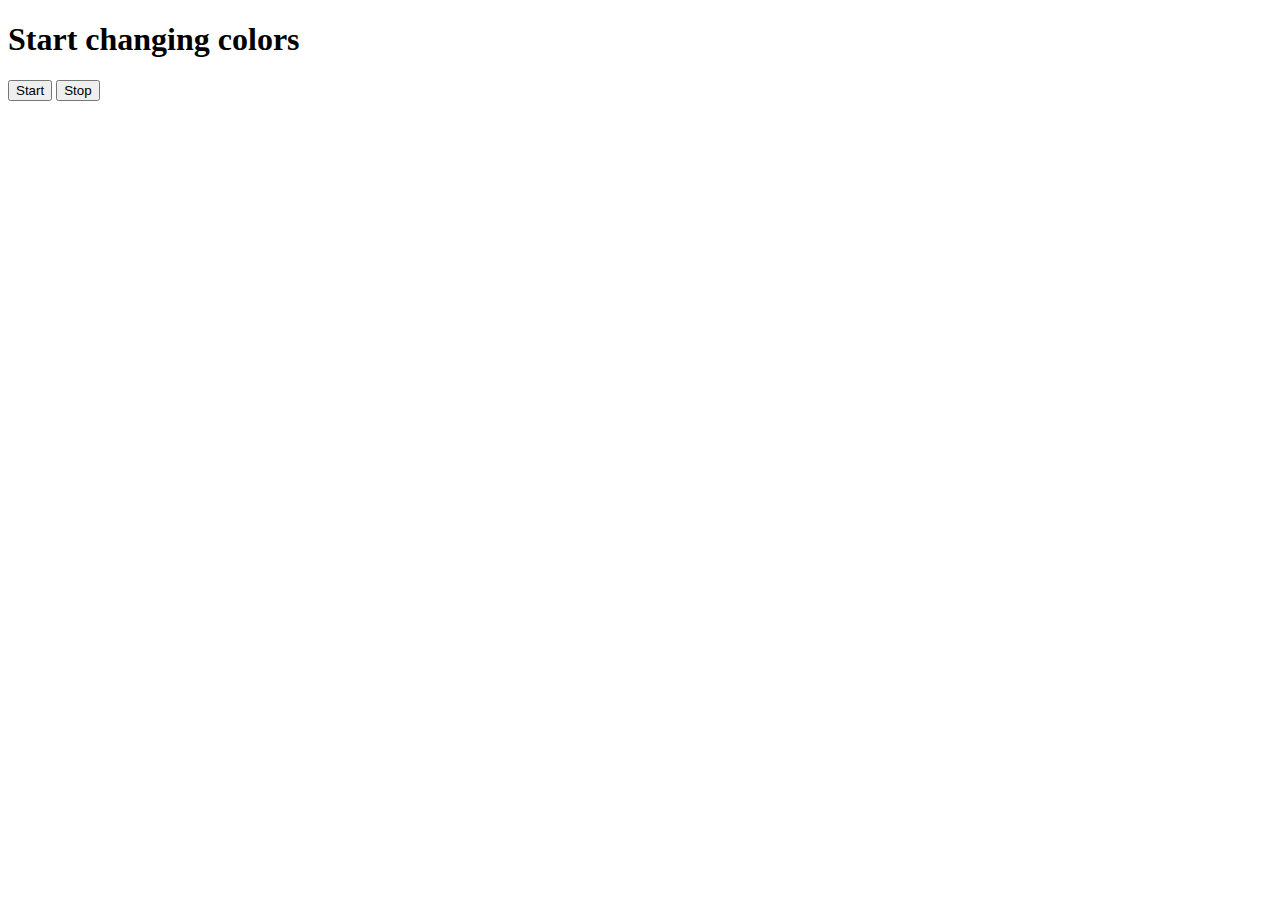
<file: projects/5-bgColor/index.html>
<!DOCTYPE html>
<html lang="en">
<head>
    <meta charset="UTF-8">
    <meta name="viewport" content="width=device-width, initial-scale=1.0">
    <title>Document</title>
    <h1>Start changing colors</h1>
    <button id="start">Start</button>
    <button id="stop">Stop</button>
</head>
<body>
   <script>
    function randomColor(){
        const hex = '0123456789ABCDEF'
      let color = '#'
        for(let i=0;i<6;i++)
    {
          color+=hex[Math.floor(Math.random()*16)];
    }
    return color;
}
let intervalId = null;
    const startGeneratingColor = function(){
        if (intervalId === null) { // Prevent multiple intervals from stacking
                intervalId = setInterval(() => {
                    document.body.style.backgroundColor = randomColor(); // Fixed property
                }, 1000);
            }     
    }
    const stopGeneratingColor = function(){
        clearInterval(intervalId)
        intervalId = null
    }
    document.querySelector('#start').addEventListener('click',
        startGeneratingColor
    )
    document.querySelector('#stop').addEventListener('click',
        stopGeneratingColor
    )

    
    
   </script>

</body>
</html>
</file>
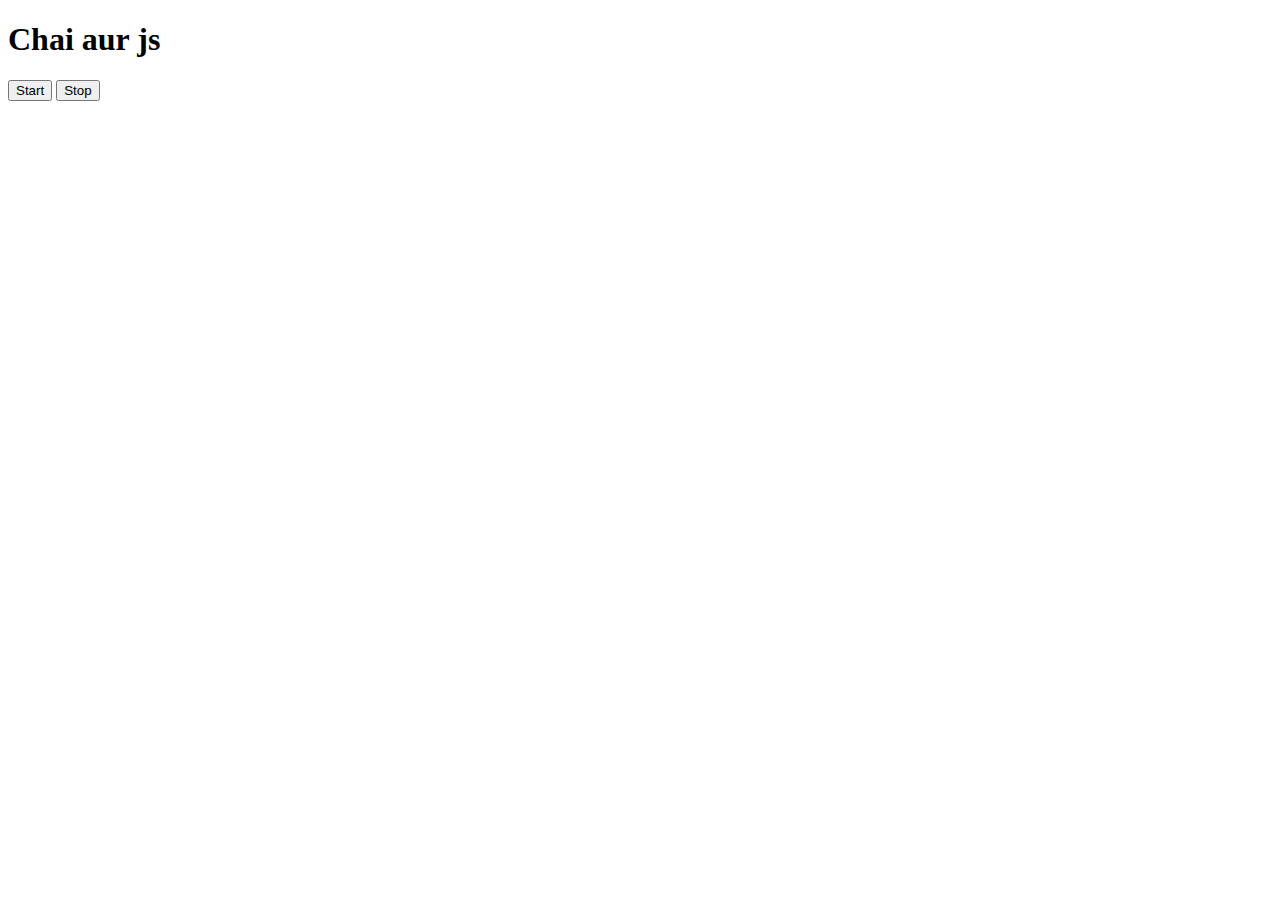
<file: interval.html>
<!DOCTYPE html>
<html lang="en">
<head>
    <meta charset="UTF-8">
    <meta name="viewport" content="width=device-width, initial-scale=1.0">
    <title>Document</title>
    <h1>Chai aur js</h1>
    <button id="start">Start</button> 
    <button id="stop">Stop</button> 
</head>
<body>
    <script>
    const sayDate = function(str)
    {
        console.log(str,Date.now())
    }
    const intervalId = setInterval(sayDate,1000,"hi")
    clearInterval(intervalId)

</script>
</body>
</html>
</file>
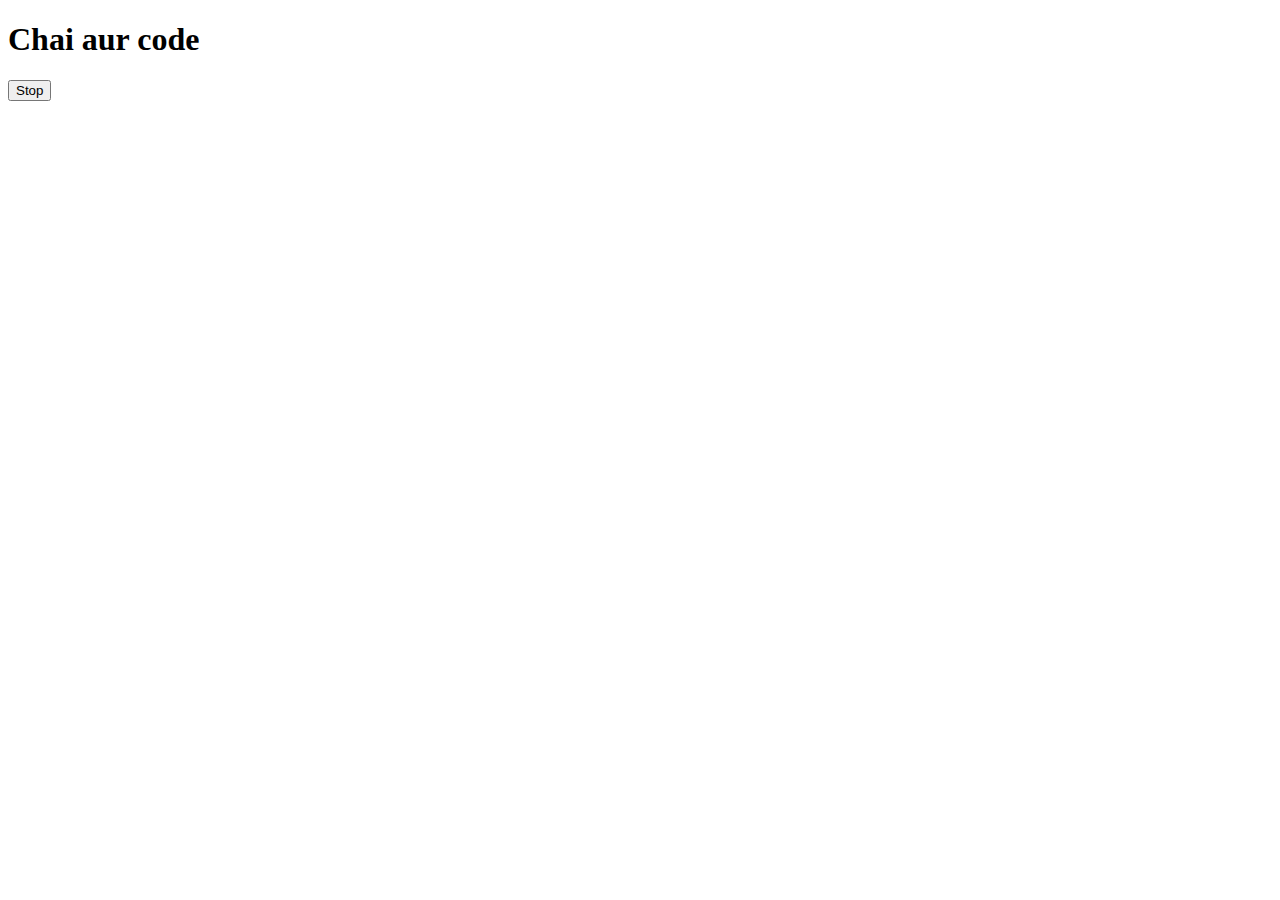
<file: timeout.html>
<!DOCTYPE html>
<html lang="en">
<head>
    <meta charset="UTF-8">
    <meta name="viewport" content="width=device-width, initial-scale=1.0">
    <title>Document</title>
    <h1>Chai aur code</h1>
    <button id="btn">Stop</button>
</head>
<body>
    <script>
        const sayHitesh = function(){
            console.log("Hitesh")
        }
        const changeText = function(){
            document.querySelector('h1').innerText = 'Best java series'
        }
        // setTimeout(sayHitesh,2000)
        const change = setTimeout(changeText,2000)
        // clearTimeout(changeText) 
        // it won't work because we didnt assign any variable to the setTimeout function
    //    clearTimeout(change)
    document.querySelector('#btn').addEventListener('click',function(){
        clearTimeout(change)
        console.log("STOPPED")
    })

    </script>
</body>
</html>
</file>
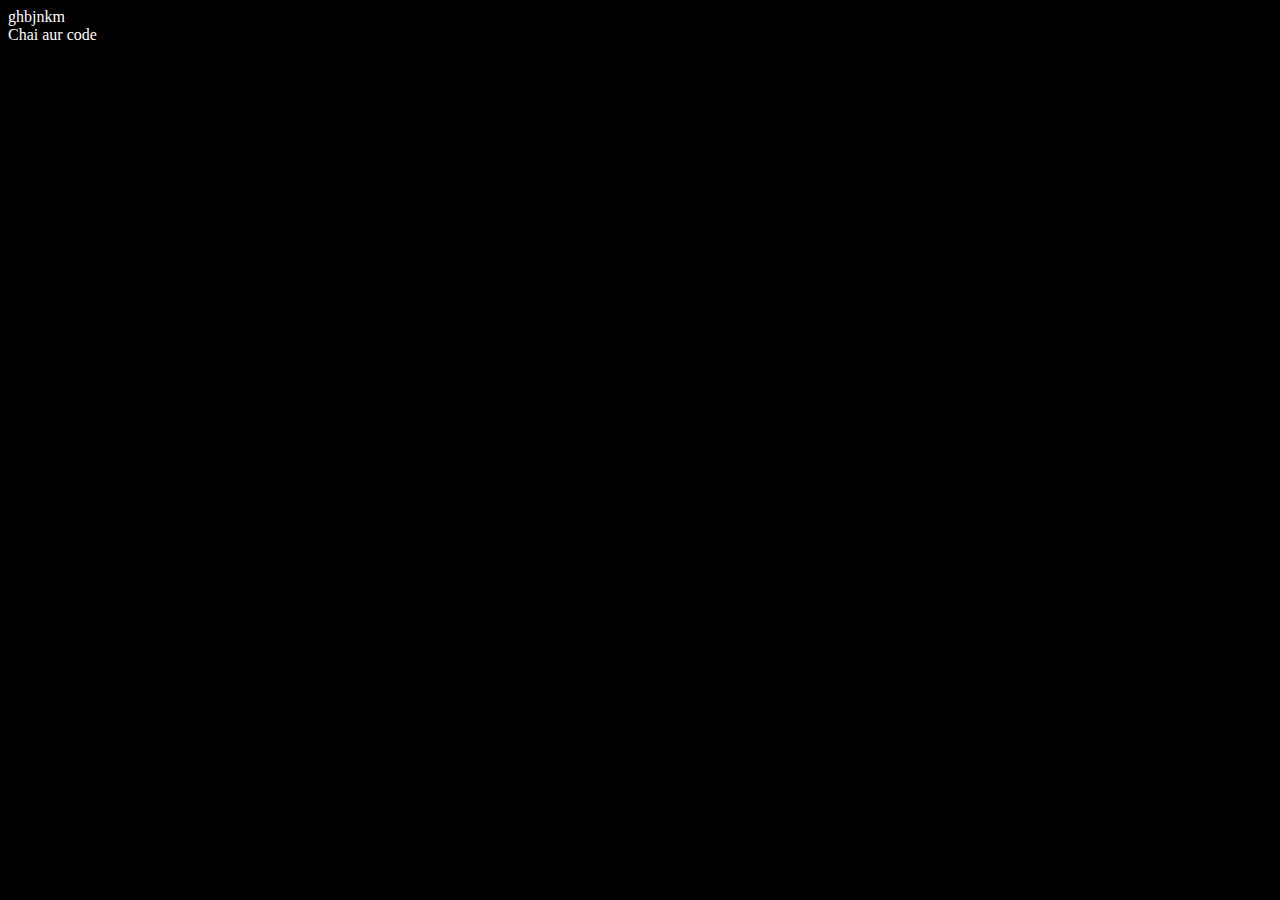
<file: basics/dom.html>
<!DOCTYPE html>
<html lang="en">
<head>
    <meta charset="UTF-8">
    <meta name="viewport" content="width=device-width, initial-scale=1.0">
    <title>Document</title>
</head>
<body style="background-color: black; color: white;">
    ghbjnkm
</body>
<script>
const div = document.createElement('div');
div.setAttribute("title","New title");
div.className = "Chai"
// setAttribute method will not overwrite already existing values but remaining methods like div.innerText,div.class will over write alreasy existing values
// div.innerText = "chai aur code"
const addText = document.createTextNode("Chai aur code")
div.appendChild(addText);
document.body.appendChild(div);


</script>
</html>
</file>
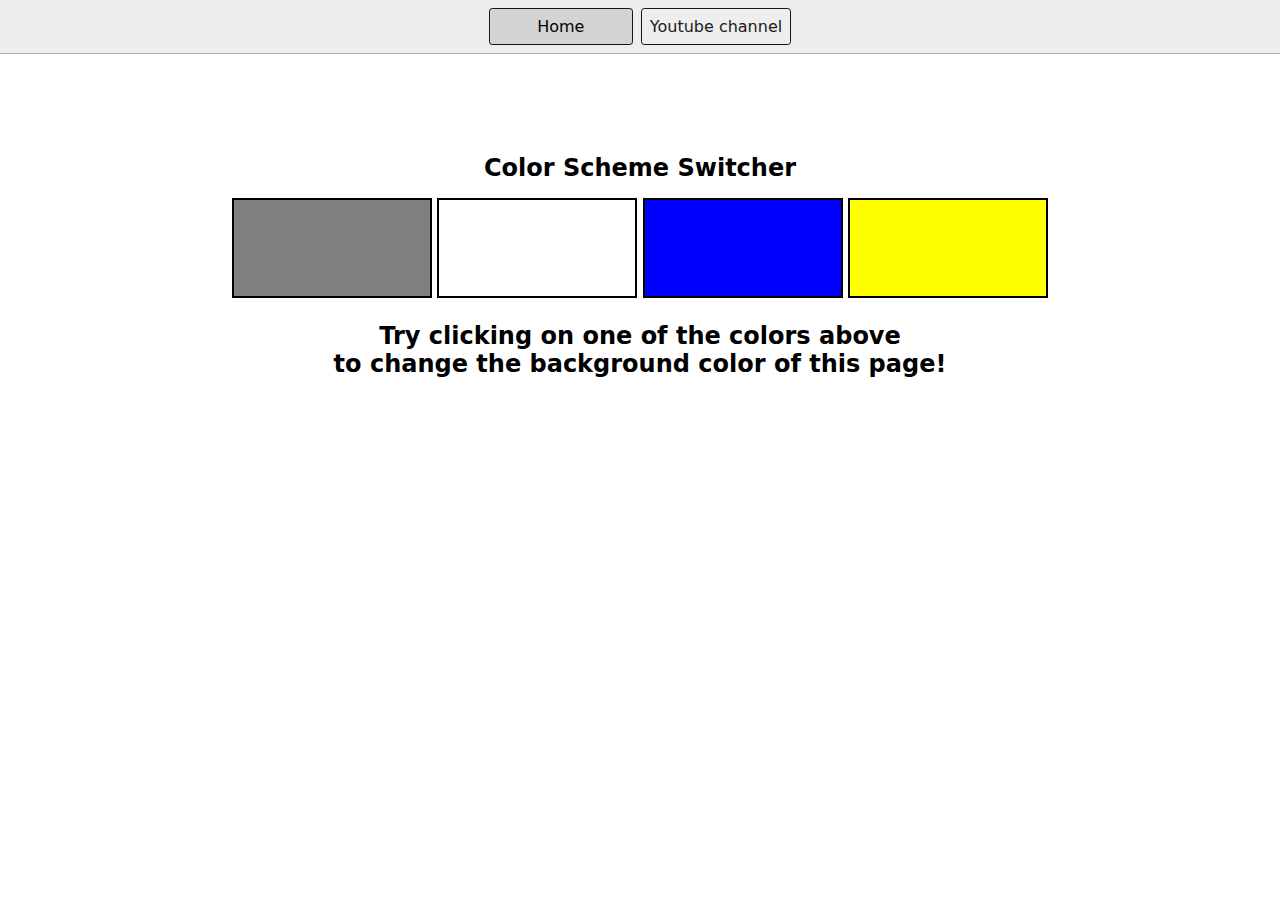
<file: projects/1-colorChanger/colorChanger.html>
<!DOCTYPE html>
<html lang="en">
  <head>
    <meta charset="UTF-8" />
    <meta name="viewport" content="width=device-width, initial-scale=1.0" />
    <meta http-equiv="X-UA-Compatible" content="ie=edge" />
    <link rel="stylesheet" href="cc.css" />
    <link rel="stylesheet" href="../styles.css" />
    <title>JavaScript Background Color Switcher</title>
  </head>
  <body>
    <nav>
      <a href="/" aria-current="page">Home</a>
      <a target="_blank" href="https://www.youtube.com/@chaiaurcode"
        >Youtube channel</a
      > 
    </nav>
    <div class="canvas">
      
      <h1>Color Scheme Switcher</h1>
      <span class="button" id="grey"></span>
      <span class="button" id="white"></span>
      <span class="button" id="blue"></span>
      <span class="button" id="yellow"></span>
      <h2>
        Try clicking on one of the colors above
        <span>to change the background color of this page!</span>
      </h2>
    </div>
    <script src="cc.js"></script>
  </body>
</html>
</file>
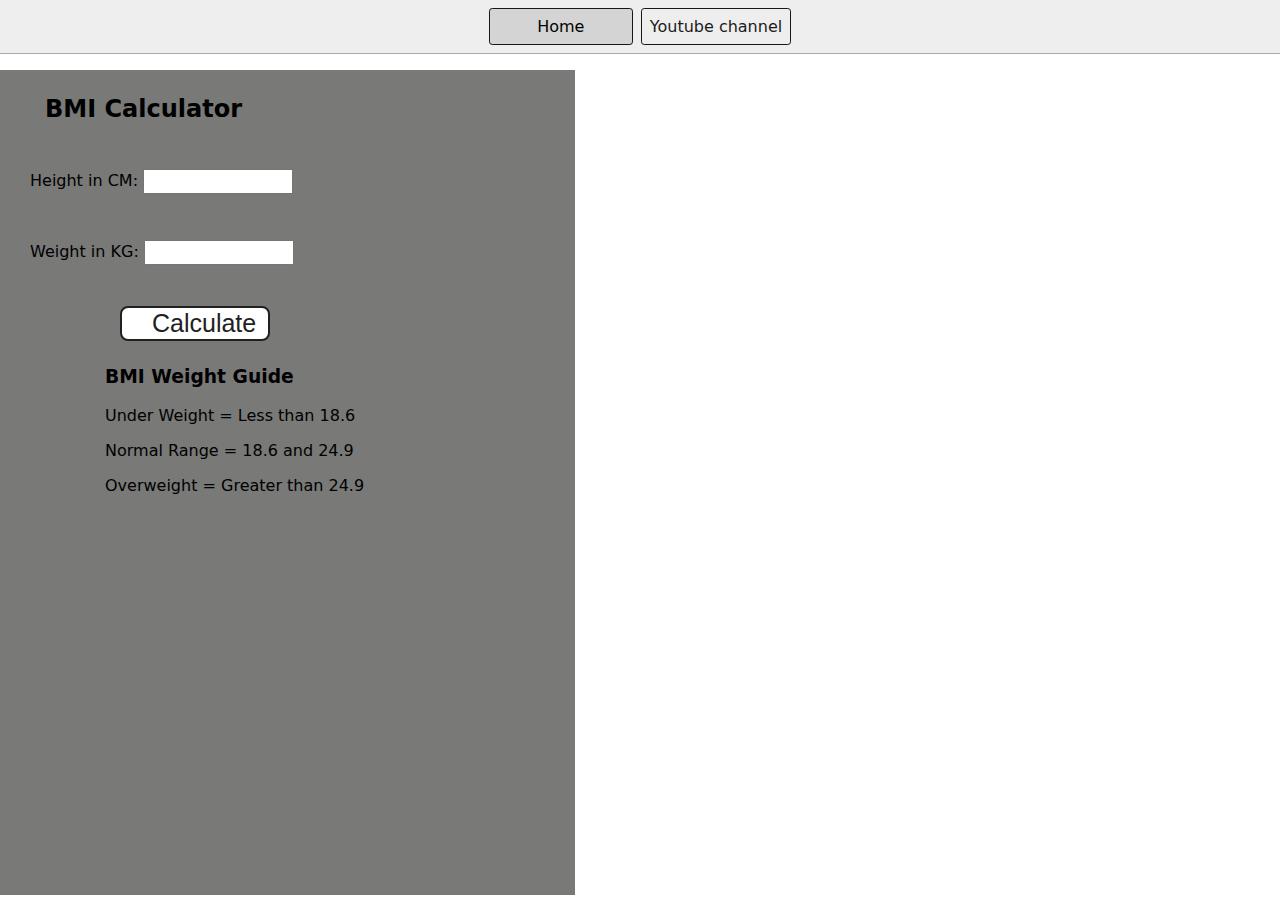
<file: projects/2-bmi/bmi.html>
<!DOCTYPE html>
<html lang="en">
  <head>
    <meta charset="UTF-8" />
    <meta name="viewport" content="width=device-width, initial-scale=1.0" />
    <meta http-equiv="X-UA-Compatible" content="ie=edge" />
    <link rel="stylesheet" href="bmi.css"/> 
    <link rel="stylesheet" href="../styles.css" />
    <title>BMI Calculator</title>
  </head>
  <body>
    <nav>
      <a href="/" aria-current="page">Home</a>
      <a target="_blank" href="https://www.youtube.com/@chaiaurcode"
        >Youtube channel</a
      >
    </nav>
    <div class="container">
      <h1>BMI Calculator</h1>
      <form>
        <p><label>Height in CM: </label><input type="text" id="height" /></p>
        <p><label>Weight in KG: </label><input type="text" id="weight" /></p>
        <button>Calculate</button>
        <div id="results"></div>
        <div id="weight-guide">
          <h3>BMI Weight Guide</h3>
          <p>Under Weight = Less than 18.6</p>
          <p>Normal Range = 18.6 and 24.9</p>
          <p>Overweight = Greater than 24.9</p>
        </div>
      </form>
    </div>
  </body>
  <script src="bmi.js"></script>
</html>
</file>
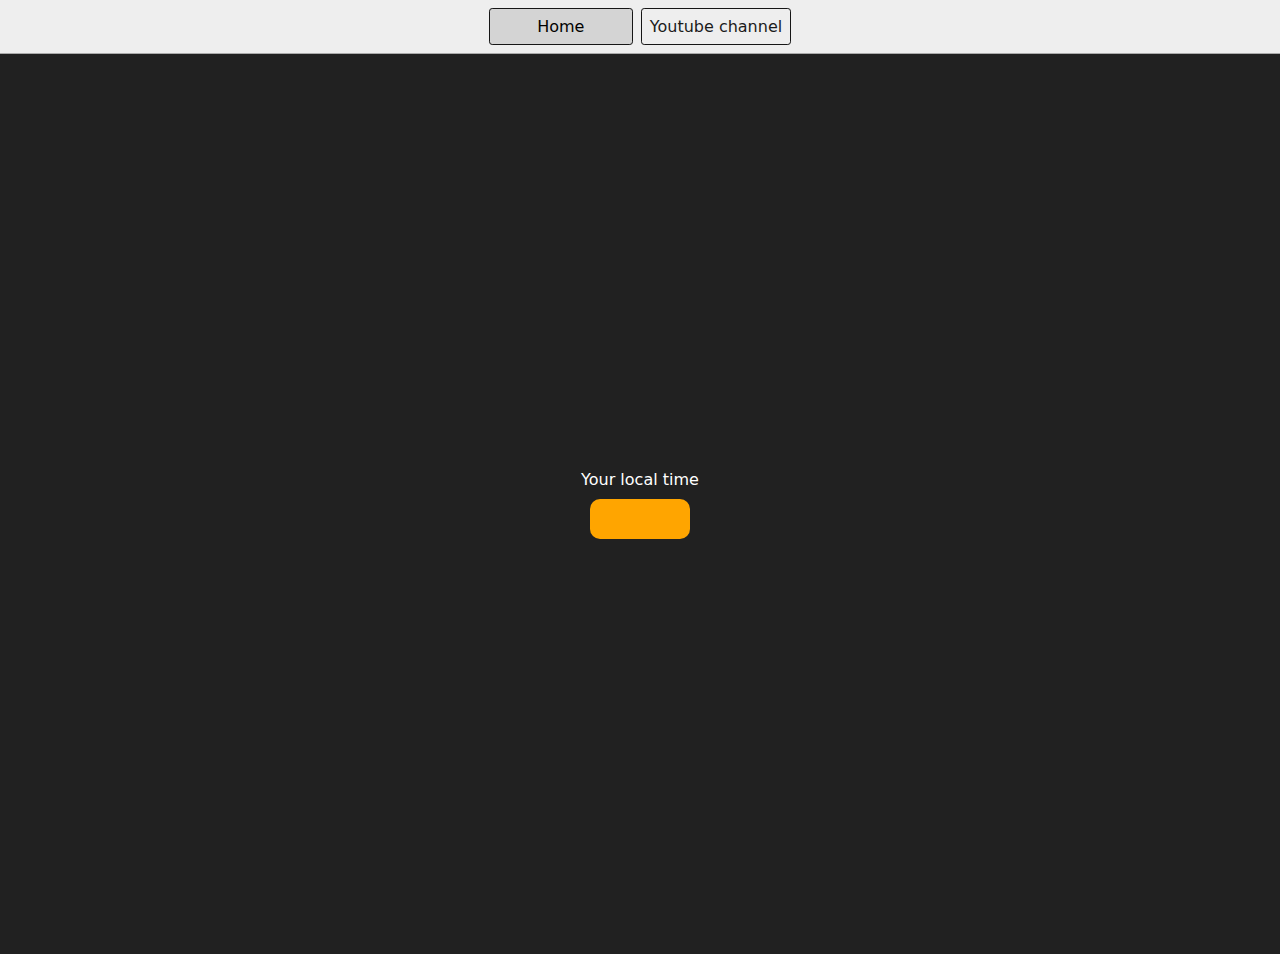
<file: projects/3-digClock/clock.html>
<!DOCTYPE html>
<html lang="en">
  <head>
    <meta charset="UTF-8" />
    <meta name="viewport" content="width=device-width, initial-scale=1.0" />
    <meta http-equiv="X-UA-Compatible" content="ie=edge" />
    <link rel="stylesheet" type="text/css" href="../styles.css" />
    <title>Your Local Time</title>
    <style>
      body {
        background-color: #212121;
        color: #fff;
      }
      .center {
        display: flex;
        height: 100vh;
        justify-content: center;
        align-items: center;
        flex-direction: column;
      }
      #clock {
        font-size: 40px;
        background-color: orange;
        padding: 20px 50px;
        margin-top: 10px;
        border-radius: 10px;
      }
    </style>
  </head>
  <body>
    <nav>
      <a href="/" aria-current="page">Home</a>
      <a target="_blank" href="https://www.youtube.com/@chaiaurcode"
        >Youtube channel</a
      >
    </nav>
    <div class="center">
      <div id="banner"><span>Your local time</span></div>
      <div id="clock"></div>
    </div>
    <script src="clock.js"></script>
  </body>
</html>
</file>
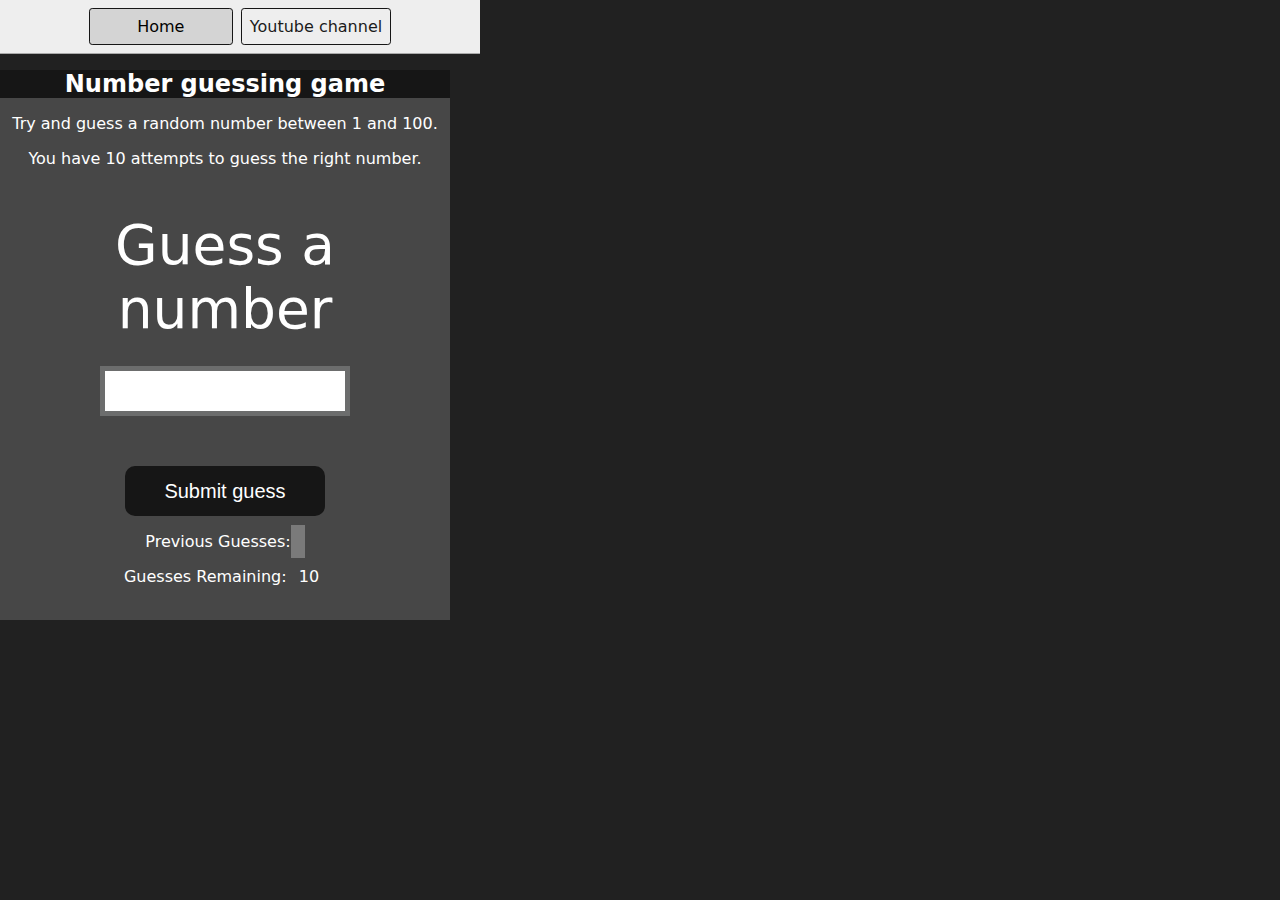
<file: projects/4-guessNumber/gn.html>
<!DOCTYPE html>
<html lang="en">

<head>
    <meta charset="UTF-8">
    <meta name="viewport" content="width=device-width, initial-scale=1.0">
    <meta http-equiv="X-UA-Compatible" content="ie=edge">
    <title>Number Guessing Game</title>
    <link rel="stylesheet" href="gn.css">
    <link rel="stylesheet" href="../styles.css">
</head>

<body style="background-color:#212121; color:#fff;">
    <nav>
        <a href="/" aria-current="page">Home</a>
        <a target="_blank" href="https://www.youtube.com/@chaiaurcode">Youtube channel</a>
    </nav>

    <div id="wrapper">
        <h1>Number guessing game</h1>
        <p>Try and guess a random number between 1 and 100.</p>
        <p>You have 10 attempts to guess the right number.</p>
        </br>
        <form class="form">
            <label2 for="guessField" id="guess">Guess a number</label>
                <input type="text" id="guessField" class="guessField">
                <input type="submit" id="subt" value="Submit guess" class="guessSubmit">
        </form > 

        <div class="resultParas">
            <p>Previous Guesses: <span class="guesses"></span></p>
            <p>Guesses Remaining: <span class="lastResult">10</span></p>
            <p class="lowOrHi"></p>
        </div>
    </div>
    <script src="gn.js"></script>
</body>

</html>
</file>
<file: projects/1-colorChanger/cc.css>
html {
    margin: 0;
  }
  
span {
    display: block;
}
.canvas {
    margin: 100px auto 100px;
    width: 90%;
    text-align: center;
  }
  
  .button {
    width: 200px;
    height: 100px;
    border: solid black 2px;
    display: inline-block;
  }
  
  #grey {
    background: grey;
  }
  
  #white {
    background: white;
  }
  #blue {
    background: blue;
  }
  #yellow {
    background: yellow;
  }
</file>
<file: projects/styles.css>
* {
    box-sizing: border-box;
  }
  
  body {
    margin: 0;
    font-family: system-ui, sans-serif;
    color: black;
    background-color: white;
  }
  
  nav {
    display: flex;
    flex-wrap: wrap;
    align-items: center;
    justify-content: center;
    padding: 0.5rem;
    gap: 0.5rem;
    border-bottom: solid 1px #aaa;
    background-color: #eee;
  }
  
  nav a {
    display: inline-block;
    min-width: 9rem;
    padding: 0.5rem;
    border-radius: 0.2rem;
    border: solid 1px rgb(22, 22, 22);
    text-align: center;
    text-decoration: none;
    color: #1b1b1b;
  }
  
  nav a[aria-current='page'] {
    color: #000;
    background-color: #d4d4d4;
  }
  
  main {
    padding: 1rem;
  }
  
  h1 {
    font-weight: bold;
    font-size: 1.5rem;
  }
  
  .projects {
    display: flex;
    flex-direction: column;
  }
  
  .project-link {
    background-color: #fff;
    padding: 10px 30px;
    border-radius: 8px;
    color: #212121;
    text-decoration: none;
    border: 2px solid #212121;
    margin-top: 5px;
  }
</file>
<file: projects/2-bmi/bmi.css>
.container {
    width: 575px;
    height: 825px;
  
    background-color: #797978;
    padding-left: 30px;
  }
  #height,
  #weight {
    width: 150px;
    height: 25px;
    margin-top: 30px;
  }
  
  #weight-guide {
    margin-left: 75px;
    margin-top: 25px;
  }
  
  #results {
    font-size: 35px;
    margin-left: 90px;
    margin-top: 20px;
    color: rgb(241, 241, 241);
  }
  
  button {
    width: 150px;
    height: 35px;
    margin-left: 90px;
    margin-top: 25px;
    background-color: #fff;
    padding: 1px 30px;
    border-radius: 8px;
    color: #212121;
    text-decoration: none;
    border: 2px solid #212121;
  
    font-size: 25px;
  }
  
  h1 {
    padding-left: 15px;
    padding-top: 25px;
    
  }
</file>
<file: projects/4-guessNumber/gn.css>
html {
    font-family: sans-serif;
  }
  
  body {
    width: 300px;
    max-width: 750px;
    min-width: 480px;
    margin: 0 auto;
    background-color: #212121;

  }
  
  .lastResult {
    color: white;
    padding: 7px;
  }
  
  .guesses {
    color: white;
    padding: 7px;
  }
  
  
  
  #subt {
    background-color: #161616;
    color: #ffffff;
    width: 200px;
    height: 50px;
    border-radius: 10px;
    font-size: 20px;
    border-style: none;
    margin-top: 50px;
    /* margin-left: 75px; */
  }
  
  #guessField {
    color: #000;
    width: 250px;
    height: 50px;
    font-size: 30px;
    border-style: none;
    margin-top: 25px;
  
    /* margin-left: 50px; */
    border: 5px solid #6c6d6d;
    text-align: center;
  }
  
  #guess {
    font-size: 55px;
    /* margin-left: 90px; */
    margin-top: 120px;
    color: #fff;
  }
  
  .guesses {
    background-color: #7a7a7a;
  }
  
  #wrapper {
    box-sizing: border-box;
    text-align: center;
    width: 450px;
    height: 550px;
    background-color: #474747;
    color: #fff;
    font-size: 25px;
  }
  
  h1 {
    background-color: #161616;
  
    color: #fff;
    text-align: center;
  }
  
  p {
    font-size: 16px;
    text-align: center;
  }
</file>
